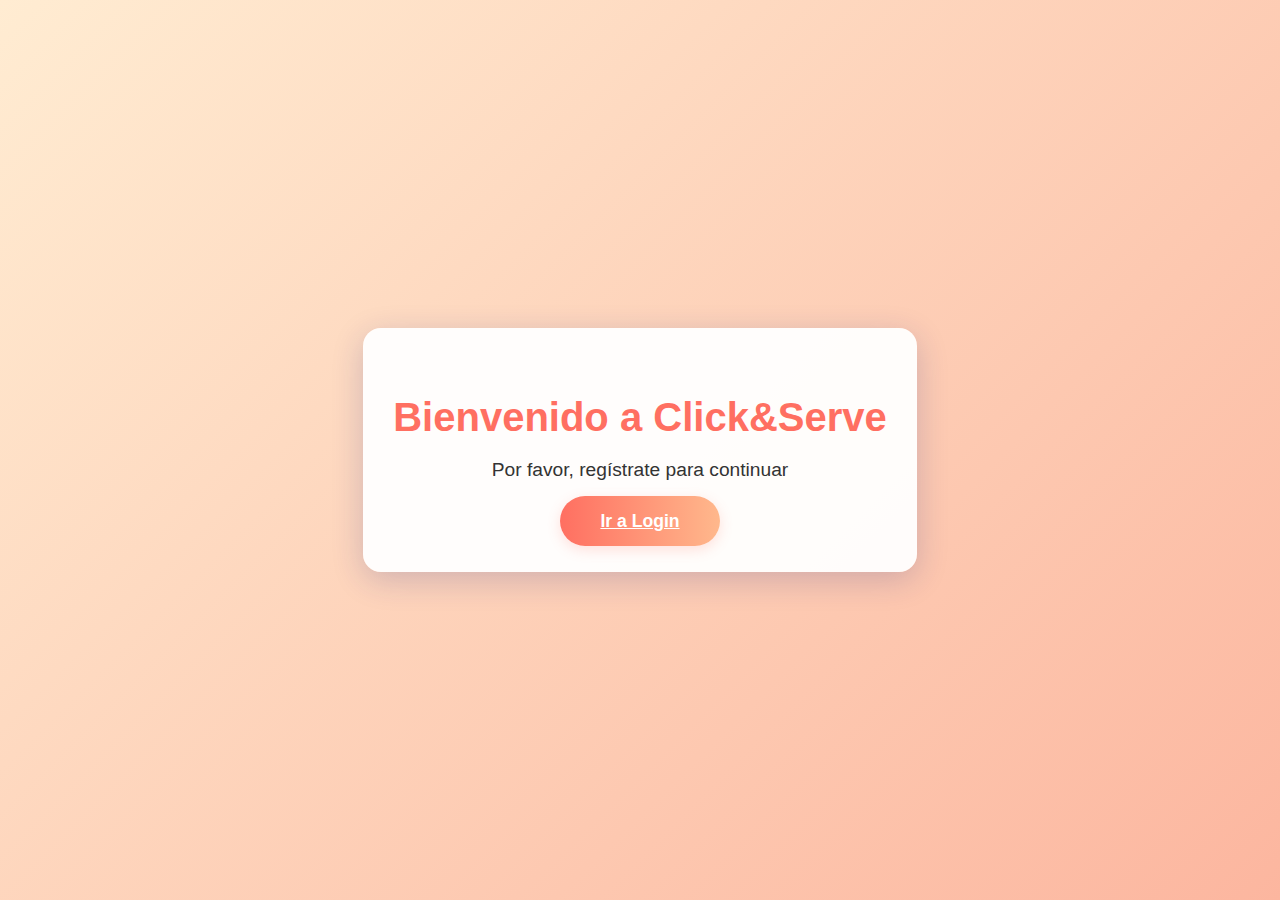
<file: index.html>
<!DOCTYPE html>
<html lang="es">
<head>
    <meta charset="UTF-8">
    <meta name="viewport" content="width=device-width, initial-scale=1.0">
    <title>Click&Serve - Bienvenido</title>
    <style>
        body {
            background: linear-gradient(135deg, #ffecd2 0%, #fcb69f 100%);
            min-height: 100vh;
            display: flex;
            flex-direction: column;
            align-items: center;
            justify-content: center;
            font-family: 'Segoe UI', Arial, sans-serif;
            margin: 0;
        }
        .container {
            background: rgba(255,255,255,0.95);
            padding: 40px 30px;
            border-radius: 18px;
            box-shadow: 0 8px 32px 0 rgba(31,38,135,0.2);
            text-align: center;
        }
        h1 {
            color: #ff6f61;
            font-size: 2.5rem;
            margin-bottom: 10px;
        }
        p {
            color: #333;
            font-size: 1.2rem;
            margin-bottom: 30px;
        }
        .btn-login {
            background: linear-gradient(90deg, #ff6f61 0%, #ffb88c 100%);
            color: #fff;
            border: none;
            padding: 15px 40px;
            border-radius: 30px;
            font-size: 1.1rem;
            font-weight: bold;
            cursor: pointer;
            box-shadow: 0 4px 14px 0 rgba(255,111,97,0.2);
            transition: background 0.3s, transform 0.2s;
        }
        .btn-login:hover {
            background: linear-gradient(90deg, #ffb88c 0%, #ff6f61 100%);
            transform: translateY(-2px) scale(1.04);
        }
    </style>
</head>
<body>
    <div class="container">
        <h1>Bienvenido a Click&Serve</h1>
        <p>Por favor, regístrate para continuar</p>
        <a href="login.html"><button class="btn-login">Ir a Login</button></a>
    </div>
    <!-- Este archivo ha sido movido a la carpeta public para producción. -->
    <!-- Redirigiendo automáticamente... -->
    <script>window.location.href = 'public/index.html';</script>
</body>
</html>
</file>
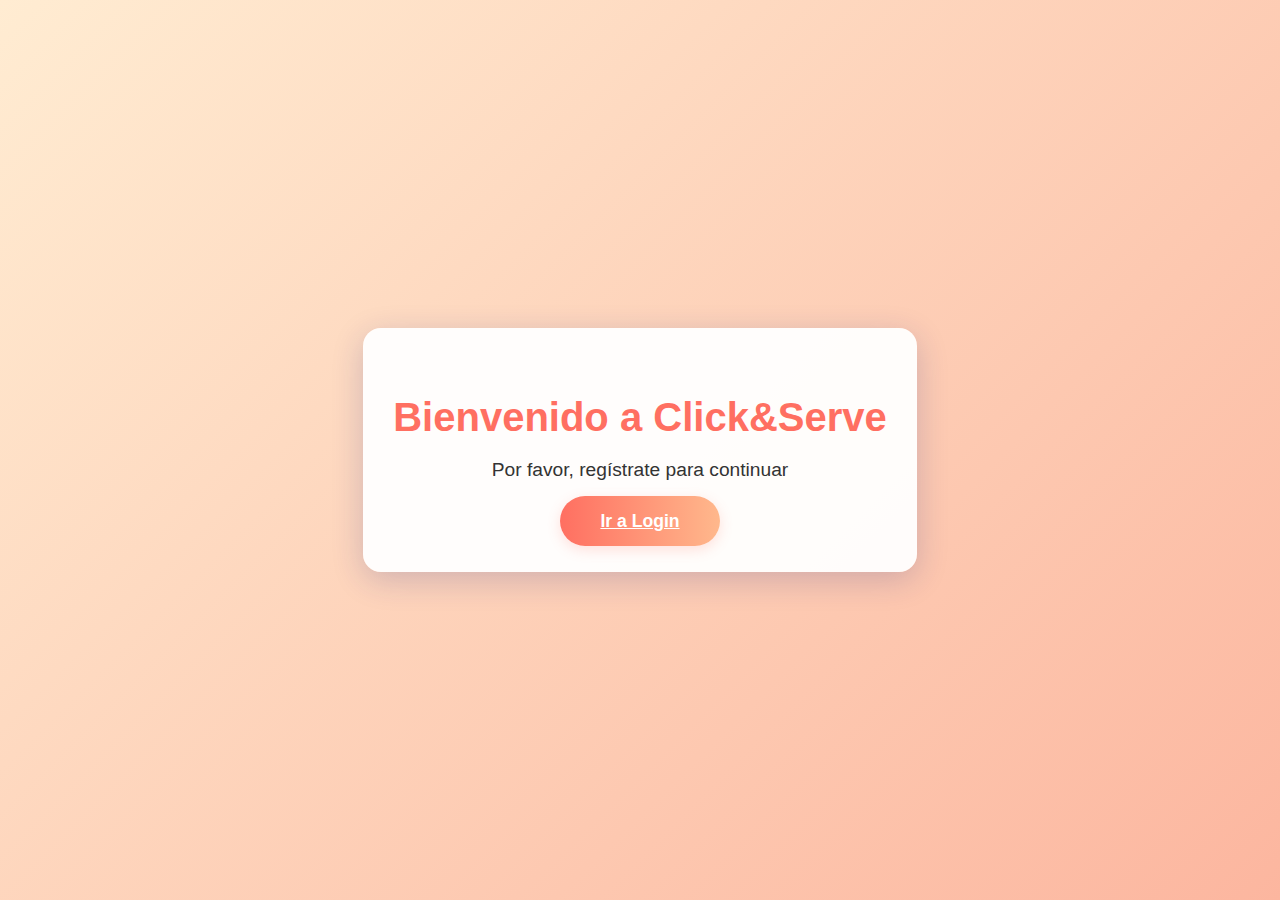
<file: public/index.html>
<!DOCTYPE html>
<html lang="es">
<head>
    <meta charset="UTF-8">
    <meta name="viewport" content="width=device-width, initial-scale=1.0">
    <title>Click&Serve - Bienvenido</title>
    <link rel="stylesheet" href="menu.css">
</head>
<body>
    <div class="container">
        <h1>Bienvenido a Click&Serve</h1>
        <p>Por favor, regístrate para continuar</p>
        <a href="login.html" class="btn-login">Ir a Login</a>
    </div>
</body>
</html>
</file>
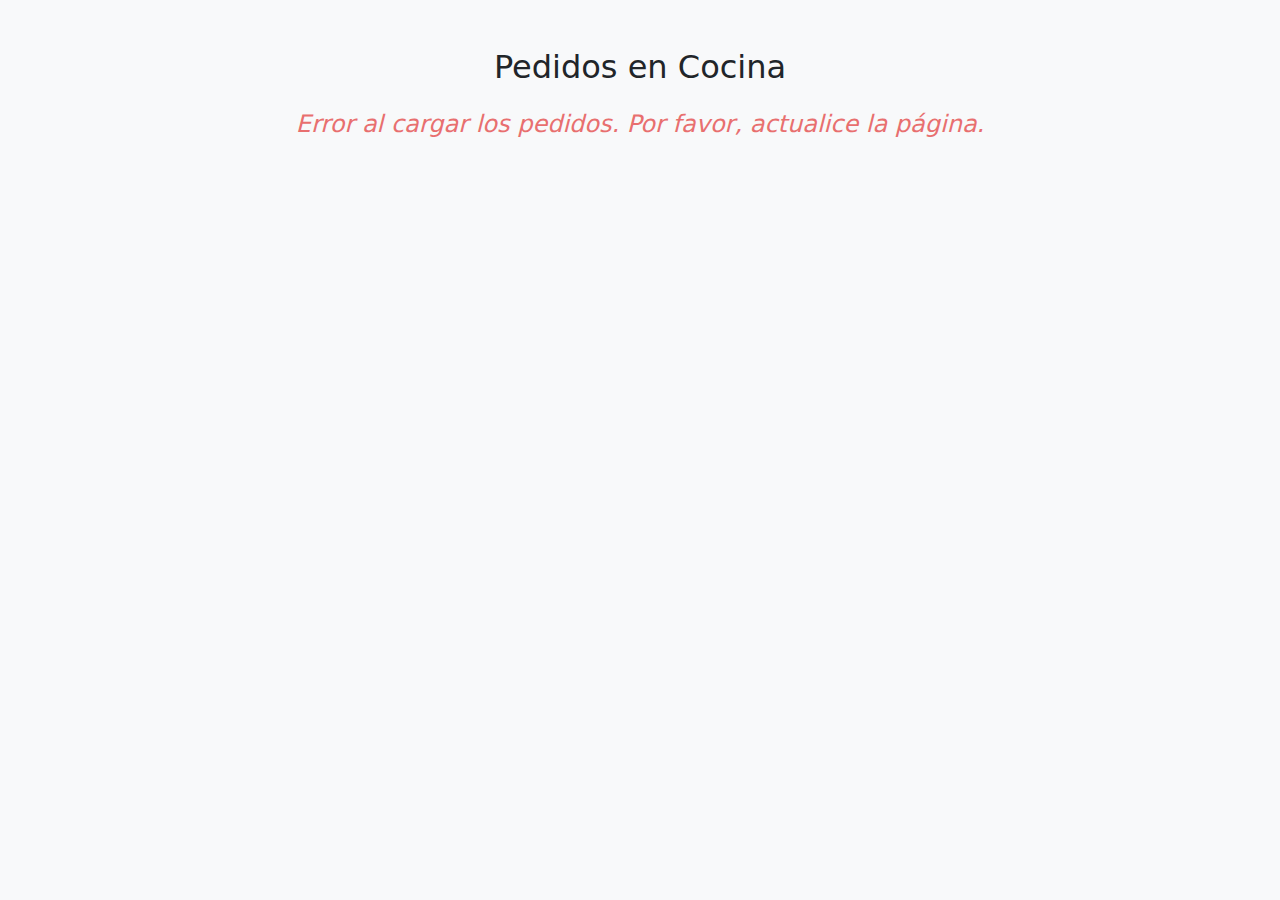
<file: cocina.html>
<!DOCTYPE html>
<html lang="es">
<head>
    <meta charset="UTF-8">
    <meta name="viewport" content="width=device-width, initial-scale=1.0">
    <title>Panel de Cocina</title>
    <link href="https://cdn.jsdelivr.net/npm/bootstrap@5.3.0-alpha3/dist/css/bootstrap.min.css" rel="stylesheet">
    <style>
        /* Estilo general de las cards de pedido */
.pedido-card {
    background: #f9fbfd; /* Muy claro y suave */
    border-radius: 12px;
    box-shadow: 0 8px 20px rgba(0, 123, 255, 0.15); /* sombra azul suave */
    transition: all 0.35s cubic-bezier(0.4, 0, 0.2, 1);
    cursor: pointer;
}

.pedido-card:hover {
    transform: translateY(-8px) scale(1.03);
    box-shadow: 0 12px 30px rgba(0, 123, 255, 0.3);
}

/* Encabezado de la card */
.card-header {
    background: linear-gradient(135deg, #85bfff 0%, #a7d8ff 100%);
    color: #034078;
    border-radius: 12px 12px 0 0;
    font-weight: 700;
    font-size: 1.25rem;
    text-align: center;
    letter-spacing: 1px;
}

/* Cuerpo de la card */
.card-body {
    padding: 1.5rem;
    color: #034078;
    font-family: 'Segoe UI', Tahoma, Geneva, Verdana, sans-serif;
}

/* Ingredientes removidos en cursiva y rojo pastel */
.text-danger {
    color: #e86f6f !important; /* rojo pastel */
    font-style: italic;
}

/* Alert info con un azul pastel suave */
.alert-info {
    background-color: #d9ecff;
    color: #034078;
    border: none;
    border-radius: 8px;
    padding: 10px 15px;
    font-size: 0.9rem;
    box-shadow: inset 0 0 5px rgba(3, 64, 120, 0.1);
}

/* Botón "Marcar como Listo" más grande y con degradado pastel */
.btn-success {
    background: linear-gradient(45deg, #7ed56f, #3bb78f);
    border: none;
    font-weight: 600;
    font-size: 1.1rem;
    padding: 10px 0;
    border-radius: 50px;
    transition: background 0.3s ease;
    box-shadow: 0 6px 12px rgba(62, 180, 137, 0.4);
}

.btn-success:hover, .btn-success:focus {
    background: linear-gradient(45deg, #3bb78f, #7ed56f);
    box-shadow: 0 8px 16px rgba(62, 180, 137, 0.6);
    outline: none;
}

/* Texto pequeño y detalles */
.text-muted small {
    font-style: italic;
    color: #6c757d;
}

/* Responsive adjustments */
@media (max-width: 768px) {
    .pedido-card {
        margin-bottom: 1.5rem;
    }
}

    </style>
</head>
<body class="bg-light">
<div class="container py-5">
    <h2 class="text-center mb-4">Pedidos en Cocina</h2>
    <div class="row" id="pedidos"></div>
</div>

<script src="https://cdn.jsdelivr.net/npm/bootstrap@5.3.0-alpha3/dist/js/bootstrap.bundle.min.js"></script>
<script>
function cargarPedidos() {
    fetch("obtener_pedidos.php")
    .then(response => {
        if (!response.ok) {
            throw new Error(`HTTP error! status: ${response.status}`);
        }
        return response.json();
    })
    .then(data => {
        console.log("Pedidos recibidos:", data);
        let contenedor = document.getElementById("pedidos");
        let contenido = "";
        
        data.forEach(pedido => {
            let itemsHtml = '';
            if (pedido.items_json) {
                const items = JSON.parse(pedido.items_json);
                items.forEach(item => {
                    itemsHtml += `
                        <div class="mb-2">
                            <strong>${item.nombre} x${item.cantidad}</strong>
                            ${item.ingredientes_removidos && item.ingredientes_removidos.length > 0 ? 
                                `<div class="text-danger"><small>Sin: ${item.ingredientes_removidos.join(', ')}</small></div>` 
                                : ''}
                        </div>`;
                });
            } else {
                itemsHtml = pedido.pedido || 'Sin detalles del pedido';
            }

            contenido += `
                <div class="col-md-6 col-lg-4 mb-4">
                    <div class="card pedido-card">
                        <div class="card-header bg-primary text-white">
                            <h5 class="card-title mb-0">Mesa ${pedido.mesa}</h5>
                        </div>
                        <div class="card-body">
                            <div class="mb-3">
                                ${itemsHtml}
                            </div>
                            ${pedido.detalle ? `<div class="alert alert-info">${pedido.detalle}</div>` : ''}
                            <div class="text-muted mb-2">
                                <small>Pedido realizado: ${pedido.fecha_hora || 'Fecha no disponible'}</small>
                            </div>
                            ${pedido.total ? `<div class="fw-bold mb-3">Total: Q${parseFloat(pedido.total).toFixed(2)}</div>` : ''}
                            <button class="btn btn-success w-100" onclick="marcarListo(${pedido.id})">
                                Marcar como Listo
                            </button>
                        </div>
                    </div>
                </div>
            `;
        });
        
        if (contenido === "") {
            contenido = '<div class="col-12 text-center"><h4>No hay pedidos pendientes</h4></div>';
        }
        
        contenedor.innerHTML = contenido;
    })
    .catch(error => {
        console.error('Error cargando los pedidos:', error);
        document.getElementById("pedidos").innerHTML = 
            '<div class="col-12 text-center text-danger">' +
            '<h4>Error al cargar los pedidos. Por favor, actualice la página.</h4></div>';
    });
}

function marcarListo(id) {
    fetch(`actualizar_pedido.php?id=${id}`)
    .then(response => response.json())
    .then(data => {
        if (data.success) {
            cargarPedidos();
        } else {
            throw new Error(data.error || 'Error al actualizar el pedido');
        }
    })
    .catch(error => {
        console.error('Error:', error);
        alert('Hubo un error al actualizar el pedido. Por favor, intente de nuevo.');
    });
}

// Actualizar la lista de pedidos cada 5 segundos
setInterval(cargarPedidos, 5000);
cargarPedidos();
</script>
</body>
</html>
</file>
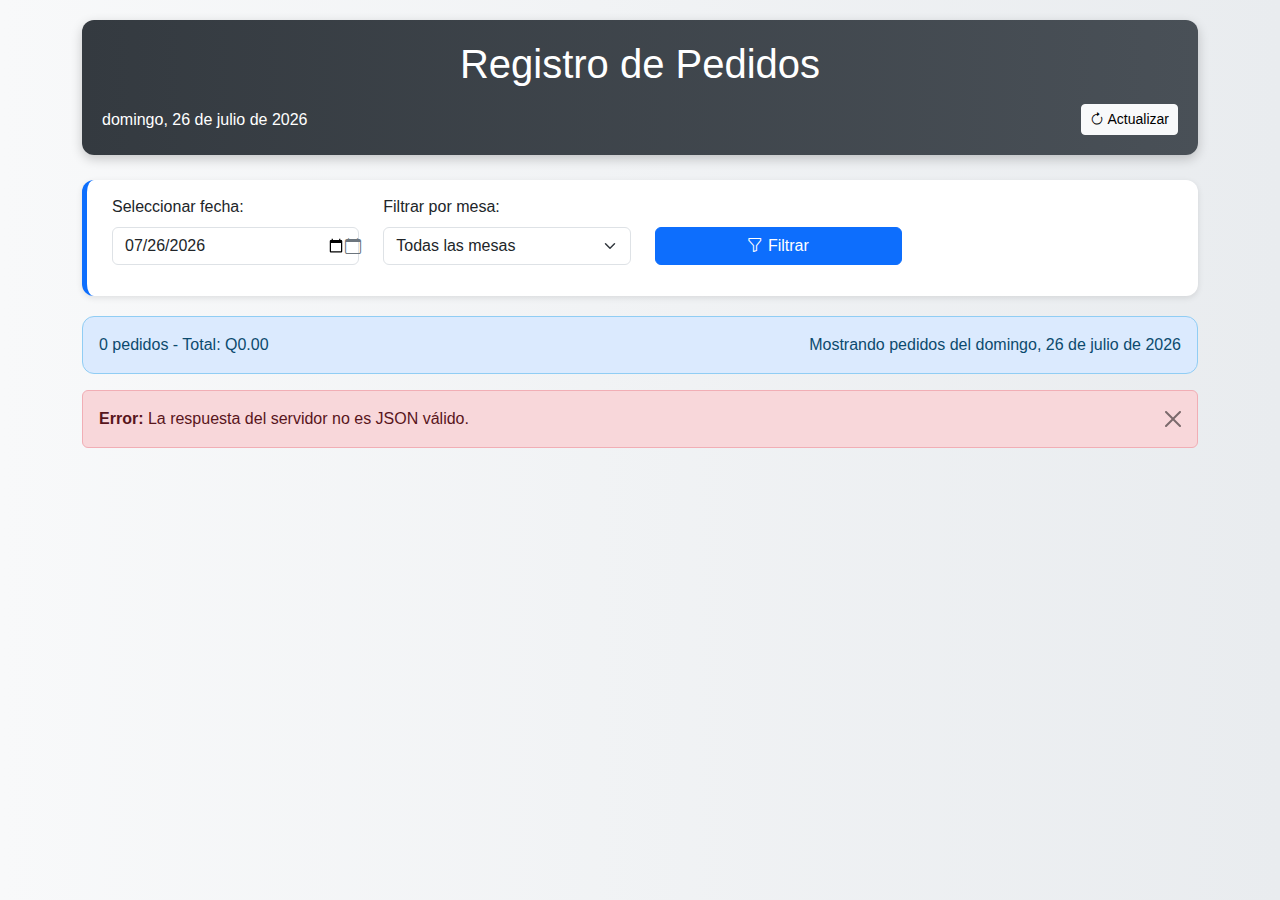
<file: dashboard/analytics/stadistics.html>
<!DOCTYPE html>
<html lang="es">
<head>
  <meta charset="UTF-8">
  <meta name="viewport" content="width=device-width, initial-scale=1.0">
  <title>Registro de Pedidos</title>

  <!-- Bootstrap CSS -->
  <link href="https://cdn.jsdelivr.net/npm/bootstrap@5.3.0/dist/css/bootstrap.min.css" rel="stylesheet">
  <!-- Bootstrap Icons -->
  <link rel="stylesheet" href="https://cdn.jsdelivr.net/npm/bootstrap-icons@1.10.0/font/bootstrap-icons.css">

  <style>
    body {
      padding: 20px;
      background: linear-gradient(to right, #f8f9fa, #e9ecef);
      font-family: 'Segoe UI', sans-serif;
    }

    .header {
      background: linear-gradient(to right, #343a40, #495057);
      color: white;
      padding: 20px;
      border-radius: 12px;
      margin-bottom: 25px;
      box-shadow: 0 4px 12px rgba(0, 0, 0, 0.2);
    }

    .resumen-pedidos {
      background: #fff;
      border-left: 5px solid #0d6efd;
      border-radius: 12px;
      padding: 15px 25px;
      margin-bottom: 20px;
      box-shadow: 0 2px 6px rgba(0,0,0,0.1);
    }

    .pedido-card {
      background: linear-gradient(135deg, #ffffff, #f1f3f5);
      margin-bottom: 20px;
      border: none;
      border-radius: 12px;
      transition: all 0.3s ease;
      box-shadow: 0 2px 8px rgba(0,0,0,0.08);
      position: relative;
    }

    .pedido-card:hover {
      transform: translateY(-4px);
      box-shadow: 0 8px 20px rgba(0,0,0,0.12);
    }

    /* Glow left border based on estado */
    .estado-pendiente {
      border-left: 6px solid #ffc107;
      box-shadow: inset 6px 0 10px -6px #ffc107;
    }

    .estado-completado {
      border-left: 6px solid #198754;
      box-shadow: inset 6px 0 10px -6px #198754;
    }

    .estado-cancelado {
      border-left: 6px solid #dc3545;
      box-shadow: inset 6px 0 10px -6px #dc3545;
    }

    .items-list {
      list-style: none;
      padding-left: 0;
    }

    .items-list li {
      padding: 6px 0;
      border-bottom: 1px solid #dee2e6;
    }

    .datepicker-container {
      position: relative;
    }

    .datepicker-container i {
      position: absolute;
      right: 10px;
      top: 40px;
      pointer-events: none;
      color: #6c757d;
    }

    .alert-info {
      background-color: #dbeafe;
      color: #0c4a6e;
      border: 1px solid #90cdf4;
      border-radius: 12px;
    }

    .badge {
      font-size: 0.85rem;
      padding: 6px 10px;
      border-radius: 8px;
    }
  </style>
</head>
<body>
  <div class="container">
    <div class="header">
      <h1 class="text-center mb-3">Registro de Pedidos</h1>
      <div class="d-flex justify-content-between align-items-center">
        <span id="fecha-actual"></span>
        <button class="btn btn-light btn-sm" onclick="filtrarPedidos()">
          <i class="bi bi-arrow-clockwise"></i> Actualizar
        </button>
      </div>
    </div>

    <div class="resumen-pedidos">
      <div class="row mb-3">
        <div class="col-md-3 datepicker-container">
          <label for="selector-fecha" class="form-label">Seleccionar fecha:</label>
          <input type="date" class="form-control" id="selector-fecha">
          <i class="bi bi-calendar"></i>
        </div>
        <div class="col-md-3">
          <label for="filtro-mesa" class="form-label">Filtrar por mesa:</label>
          <select class="form-select" id="filtro-mesa">
            <option value="todas">Todas las mesas</option>
            <option value="1">Mesa 1</option>
            <option value="2">Mesa 2</option>
            <option value="3">Mesa 3</option>
            <option value="4">Mesa 4</option>
            <option value="5">Mesa 5</option>
            <option value="6">Mesa 6</option>
            <option value="7">Mesa 7</option>
            <option value="8">Mesa 8</option>
            <option value="9">Mesa 9</option>
            <option value="10">Mesa 10</option>
          </select>
        </div>
        <div class="col-md-3 d-flex align-items-end">
          <button class="btn btn-primary w-100" onclick="filtrarPedidos()">
            <i class="bi bi-funnel"></i> Filtrar
          </button>
        </div>
      </div>
    </div>

    <div class="alert alert-info d-flex justify-content-between align-items-center">
      <div>
        <span id="total-pedidos">0</span> pedidos -
        Total: Q<span id="total-importe">0.00</span>
      </div>
      <div id="fecha-consulta"></div>
    </div>

    <div id="pedidos-container">
      <!-- Aquí se cargarán los pedidos dinámicamente -->
    </div>
  </div>

  <!-- Bootstrap JS -->
  <script src="https://cdn.jsdelivr.net/npm/bootstrap@5.3.0/dist/js/bootstrap.bundle.min.js"></script>
  <script src="app.js"></script>
</body>
</html>
</file>
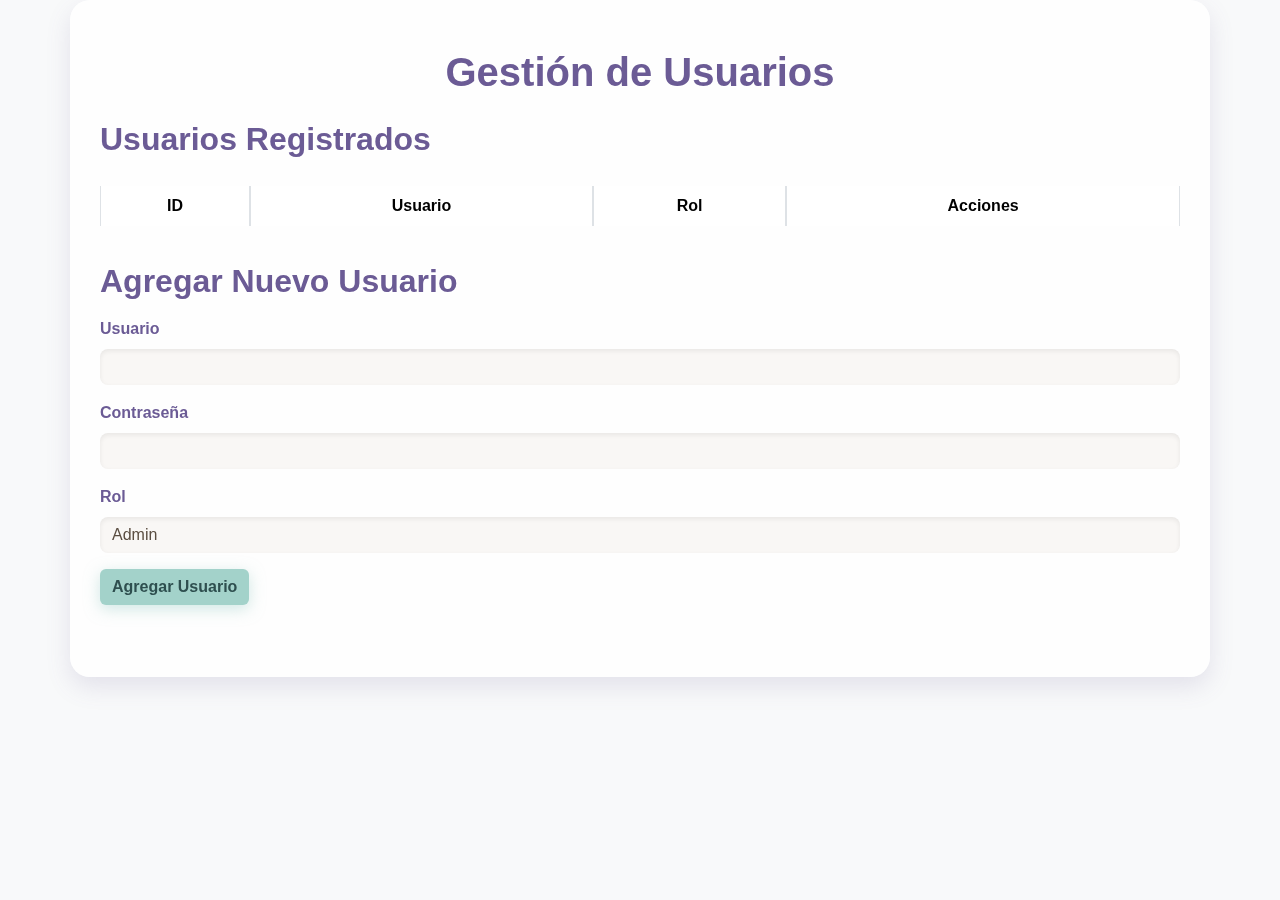
<file: modulos/admin/userscontrol.html>
<!DOCTYPE html>
<html lang="es">
<head>
    <meta charset="UTF-8">
    <meta name="viewport" content="width=device-width, initial-scale=1.0">
    <title>Gestión de Usuarios</title>
    <link href="https://cdn.jsdelivr.net/npm/bootstrap@5.3.0-alpha3/dist/css/bootstrap.min.css" rel="stylesheet">
</head> 
<style>
    
    body {
        background: #faf9fb; /* casi blanco con un toque pastel */
        color: #4a4a4a;
        font-family: 'Segoe UI', Tahoma, Geneva, Verdana, sans-serif;
    }

    h1, h2 {
        font-weight: 700;
        color: #6b5b95; /* lila pastel */
        text-shadow: 1px 1px 2px rgba(255, 255, 255, 0.7);
    }

    .container {
        background: #ffffffcc; /* blanco con transparencia */
        border-radius: 20px;
        box-shadow: 0 10px 25px rgba(107, 91, 149, 0.15);
        padding: 40px 30px;
        backdrop-filter: blur(8px);
        -webkit-backdrop-filter: blur(8px);
    }

    /* Tabla con estilo pastel */
    table {
        border-collapse: separate !important;
        border-spacing: 0 12px !important;
        background: transparent;
    }

  thead tr th {
    background-color: #e6f0ff; /* azul pavo muy claro */
    color: #0a3d62; /* azul oscuro para contraste */
    font-weight: 600;
    text-align: center;
}

    tbody tr {
        background: #f9f7f5; /* beige súper claro */
        border-radius: 15px;
        box-shadow: 0 4px 12px rgba(216, 195, 165, 0.15);
        transition: transform 0.3s ease, box-shadow 0.3s ease;
    }

    tbody tr:hover {
        transform: scale(1.02);
        box-shadow: 0 6px 20px rgba(216, 195, 165, 0.25);
        cursor: pointer;
        background: #fbf9f7; /* un poco más claro al hacer hover */
    }

    tbody tr td {
        vertical-align: middle;
        text-align: center;
        padding: 15px;
        border: none !important;
        color: #5a4d41;
        font-weight: 500;
        letter-spacing: 0.02em;
    }

    /* Botones pastel */

    /* Botón agregar (primario) */
    .btn-primary {
        background: #a3d2ca; /* verde agua pastel */
        border: none;
        font-weight: 600;
        color: #2e4f4f;
        box-shadow: 0 4px 15px rgba(163, 210, 202, 0.5);
        transition: all 0.3s ease;
    }

    .btn-primary:hover {
        background: #76b5a3; /* verde agua más oscuro */
        box-shadow: 0 6px 20px rgba(118, 181, 163, 0.7);
        transform: translateY(-3px);
        color: #1f3a3a;
    }

    /* Botón editar (amarillo pastel clarísimo) */
    .btn-warning {
        background: #fff9c4; /* amarillo pastel muy claro */
        color: #665c00; /* amarillo oscuro para texto */
        font-weight: 600;
        border: none;
        box-shadow: 0 4px 10px rgba(255, 249, 196, 0.6);
        transition: all 0.3s ease;
    }

    .btn-warning:hover {
        background: #fff59d; /* amarillo pastel más fuerte */
        box-shadow: 0 6px 15px rgba(255, 245, 157, 0.8);
        transform: translateY(-3px);
        color: #504b00;
    }

    /* Botón eliminar (rojo pastel suave) */
    .btn-danger {
        background: #ff8a80; /* rojo pastel suave */
        border: none;
        font-weight: 600;
        color: #5c0000;
        box-shadow: 0 4px 15px rgba(255, 138, 128, 0.6);
        transition: all 0.3s ease;
    }

    .btn-danger:hover {
        background: #ff5252; /* rojo pastel más intenso */
        box-shadow: 0 6px 20px rgba(255, 82, 82, 0.8);
        transform: translateY(-3px);
        color: #3a0000;
    }

    /* Formulario pastel */
    form label {
        font-weight: 600;
        color: #6b5b95; /* lila pastel */
        text-shadow: 0 1px 1px rgba(255, 255, 255, 0.7);
    }

    form .form-control, form .form-select {
        background: #f9f7f5; /* beige súper claro */
        border: none;
        color: #5a4d41;
        box-shadow: inset 0 2px 5px rgba(0, 0, 0, 0.07);
        transition: background 0.3s ease, color 0.3s ease;
        border-radius: 8px;
    }

    form .form-control:focus, form .form-select:focus {
        background: #f0e5de; /* beige un poco más oscuro */
        box-shadow: 0 0 10px rgba(107, 91, 149, 0.3);
        color: #4a4163;
        outline: none;
    }

    /* Modal pastel */
    .modal-content {
        background: #f7f3f7; /* lila pastel muy claro */
        color: #6b5b95;
        border-radius: 15px;
        box-shadow: 0 10px 35px rgba(107, 91, 149, 0.2);
    }

    .modal-header {
        border-bottom: 2px solid #fffbea;
    }

    .modal-title {
        font-weight: 700;
        text-shadow: 1px 1px 3px rgba(255, 255, 255, 0.7);
    }

    .btn-close {
        filter: brightness(0) invert(0.3);
        opacity: 0.8;
        transition: opacity 0.3s ease;
    }

    .btn-close:hover {
        opacity: 1;
    }

    /* Responsive */
    @media (max-width: 576px) {
        .container {
            padding: 20px 15px;
        }
        tbody tr td {
            font-size: 14px;
            padding: 10px 8px;
        }
        form .form-control, form .form-select {
            font-size: 14px;
        }
    }
</style>

    

<body class="bg-light">
    <div class="container py-5">
        <h1 class="text-center mb-4">Gestión de Usuarios</h1>

        <!-- Tabla de usuarios -->
        <div class="mb-4">
            <h2 class="mb-3">Usuarios Registrados</h2>
            <table class="table table-bordered" style="color: #a3d2ca;">
                <thead >
                    <tr>
                        <th>ID</th>
                        <th>Usuario</th>
                        <th>Rol</th>
                        <th>Acciones</th>
                    </tr>
                </thead>
                <tbody id="usuarios">
                    <!-- Los usuarios se cargarán dinámicamente aquí -->
                </tbody>
            </table>
        </div>

        <!-- Formulario para agregar usuarios -->
        <div class="mb-4">
            <h2 class="mb-3">Agregar Nuevo Usuario</h2>
            <form id="formAgregarUsuario" action="registrar_usuario.php" method="POST">
                <div class="mb-3">
                    <label for="usuario" class="form-label">Usuario</label>
                    <input type="text" class="form-control" id="usuario" name="usuario" required>
                </div>
                <div class="mb-3">
                    <label for="password" class="form-label">Contraseña</label>
                    <input type="password" class="form-control" id="password" name="password" required>
                </div>
                <div class="mb-3">
                    <label for="rol" class="form-label">Rol</label>
                    <select class="form-select" id="rol" name="rol" required>
                        <option value="admin">Admin</option>
                        <option value="cocinero">Cocinero</option>
                        <option value="cliente">Cliente</option>
                        <option value="cajero">Cajero</option>
                    </select>
                </div>
                <button type="submit" class="btn btn-primary">Agregar Usuario</button>
            </form>
        </div>
    </div>

    <!-- Modal para editar usuario -->
    <div class="modal fade" id="modalEditarUsuario" tabindex="-1" aria-labelledby="modalEditarUsuarioLabel" aria-hidden="true">
        <div class="modal-dialog">
            <div class="modal-content">
                <div class="modal-header">
                    <h5 class="modal-title" id="modalEditarUsuarioLabel">Editar Usuario</h5>
                    <button type="button" class="btn-close" data-bs-dismiss="modal" aria-label="Close"></button>
                </div>
                <div class="modal-body">
                    <form id="formEditarUsuario">
                        <input type="hidden" id="editarId" name="id">
                        <div class="mb-3">
                            <label for="editarUsuario" class="form-label">Usuario</label>
                            <input type="text" class="form-control" id="editarUsuario" name="usuario" required>
                        </div>
                        <div class="mb-3">
                            <label for="editarRol" class="form-label">Rol</label>
                            <select class="form-select" id="editarRol" name="rol" required>
                                <option value="admin">Admin</option>
                                <option value="cocinero">Cocinero</option>
                                <option value="cliente">Cliente</option>
                                <option value="cajero">Cajero</option>
                            </select>
                        </div>
                        <button type="submit" class="btn btn-primary">Guardar Cambios</button>
                    </form>
                </div>
            </div>
        </div>
    </div>

    <script>
        // Asegurar que los scripts se carguen correctamente

        // Asegura que los datos se procesen correctamente al cargar la página
        function cargarUsuarios() {
            // Corrige la ruta del endpoint para que sea consistente
            fetch('../../auth/obtener_usuarios.php')
                .then(response => {
                    if (!response.ok) {
                        throw new Error('Error en la respuesta de la red');
                    }
                    return response.json();
                })
                .then(data => {
                    const tabla = document.getElementById('usuarios');
                    tabla.innerHTML = '';
                    if (data.length === 0) {
                        tabla.innerHTML = '<tr><td colspan="4" class="text-center">No hay usuarios registrados</td></tr>';
                    } else {
                        data.forEach(usuario => {
                            tabla.innerHTML += `
                                <tr>
                                    <td>${usuario.id}</td>
                                    <td>${usuario.usuario}</td>
                                    <td>${usuario.rol}</td>
                                    <td>
                                        <button class="btn btn-warning btn-sm" onclick="editarUsuario(${usuario.id})">Editar</button>
                                        <button class="btn btn-danger btn-sm" onclick="eliminarUsuario(${usuario.id})">Eliminar</button>
                                    </td>
                                </tr>
                            `;
                        });
                    }
                })
                .catch(error => {
                    console.error('Error al cargar usuarios:', error);
                    alert('Hubo un problema al cargar los usuarios. Por favor, inténtalo de nuevo más tarde.');
                });
        }

        // Agregar usuario
        document.getElementById('formAgregarUsuario').addEventListener('submit', function(e) {
            e.preventDefault();
            const formData = new FormData(this);
            fetch('registrar_usuario.php', {
                method: 'POST',
                body: formData
            })
                .then(response => response.json())
                .then(data => {
                    if (data.success) {
                        alert(data.message);
                        cargarUsuarios();
                    } else {
                        alert(data.message);
                    }
                })
                .catch(error => console.error('Error al agregar usuario:', error));
        });

        // Verifica si el modal se inicializa correctamente

        // Agrega un evento de clic al botón de editar para depuración
        function editarUsuario(id) {
            fetch(`../../auth/obtener_usuario.php?id=${id}`)
                .then(response => response.json())
                .then(data => {
                    document.getElementById('editarId').value = data.id;
                    document.getElementById('editarUsuario').value = data.usuario;
                    document.getElementById('editarRol').value = data.rol;
                    const modal = new bootstrap.Modal(document.getElementById('modalEditarUsuario'));
                    modal.show();
                })
                .catch(error => console.error('Error al obtener datos del usuario:', error));
        }

        // Enviar cambios al backend
        document.getElementById('formEditarUsuario').addEventListener('submit', function(e) {
            e.preventDefault();
            const formData = new FormData(this);
            fetch('../../auth/editar_usuario.php', {
                method: 'POST',
                body: formData
            })
                .then(response => response.text())
                .then(data => {
                    alert('Usuario editado correctamente');
                    const modal = bootstrap.Modal.getInstance(document.getElementById('modalEditarUsuario'));
                    modal.hide();
                    cargarUsuarios();
                })
                .catch(error => console.error('Error al editar usuario:', error));
        });

        function eliminarUsuario(id) {
            if (confirm('¿Estás seguro de que deseas eliminar este usuario?')) {
                fetch(`../../auth/eliminar_usuario.php?id=${id}`, { method: 'GET' })
                    .then(response => response.text())
                    .then(data => {
                        alert('Usuario eliminado correctamente');
                        cargarUsuarios();
                    })
                    .catch(error => console.error('Error al eliminar usuario:', error));
            }
        }

        // Ejecutar cargarUsuarios al cargar la página
        window.addEventListener('DOMContentLoaded', cargarUsuarios);
    </script>
    <script src="https://cdn.jsdelivr.net/npm/bootstrap@5.3.0-alpha3/dist/js/bootstrap.bundle.min.js"></script>
</body>
</html>
</file>
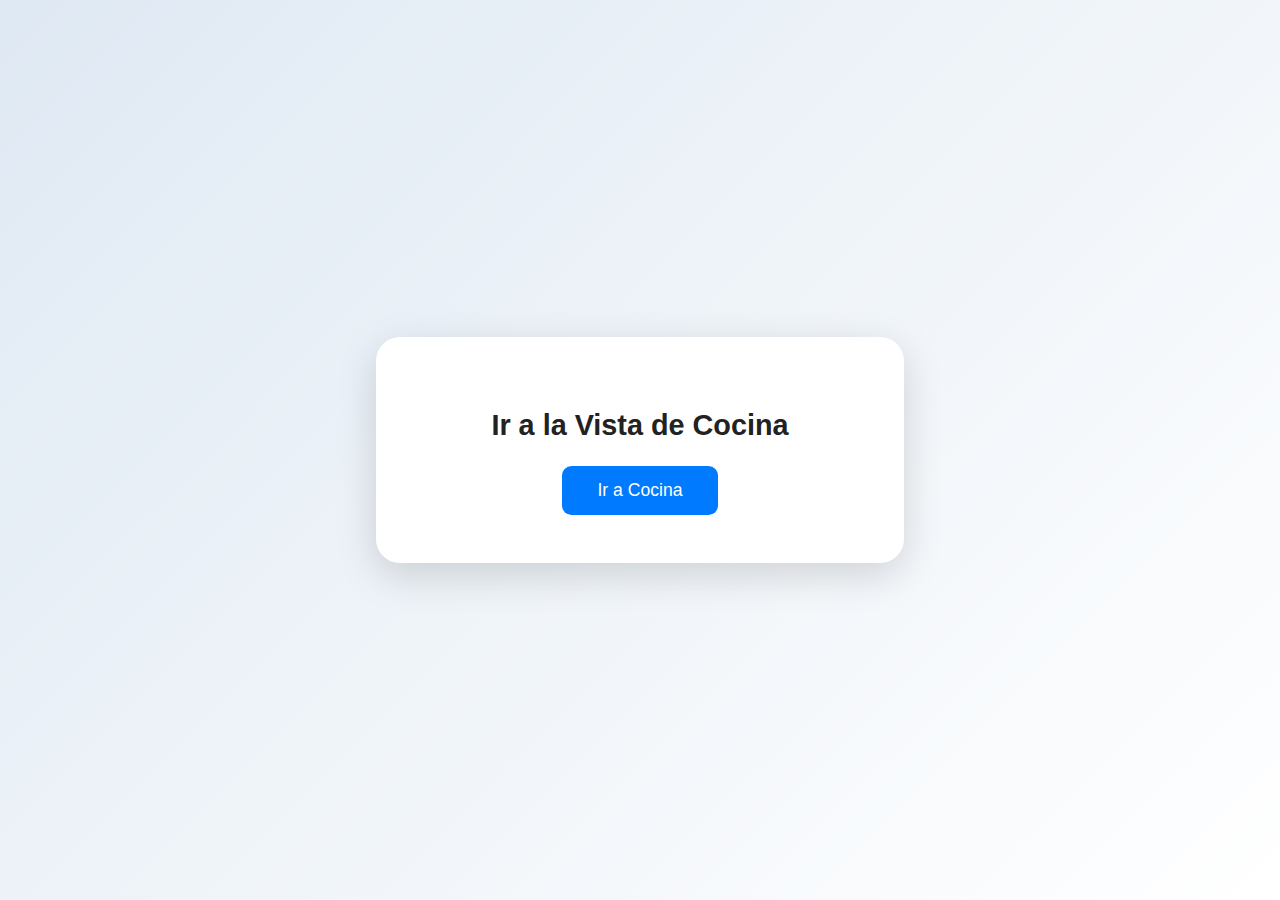
<file: modulos/cocinero/cocinero_panel.html>
<!DOCTYPE html>
<html lang="es">
<head>
  <meta charset="UTF-8" />
  <meta name="viewport" content="width=device-width, initial-scale=1.0" />
  <title>Redirección a Cocina</title>
  <style>
    body {
      margin: 0;
      padding: 0;
      background: linear-gradient(135deg, #dfe9f3, #ffffff);
      font-family: 'Segoe UI', Tahoma, Geneva, Verdana, sans-serif;
      height: 100vh;
      display: flex;
      justify-content: center;
      align-items: center;
      overflow: hidden;
    }

    .card {
      background: white;
      padding: 3rem 4rem;
      border-radius: 1.5rem;
      box-shadow: 0 12px 40px rgba(0, 0, 0, 0.15);
      text-align: center;
      transition: transform 0.3s ease, box-shadow 0.3s ease;
      max-width: 400px;
      width: 100%;
    }

    .card:hover {
      transform: translateY(-5px);
      box-shadow: 0 16px 50px rgba(0, 0, 0, 0.2);
    }

    .card h2 {
      margin-bottom: 1.5rem;
      font-size: 1.8rem;
      color: #222;
    }

    .btn {
      padding: 0.9rem 2.2rem;
      font-size: 1.1rem;
      color: white;
      background-color: #007bff;
      border: none;
      border-radius: 0.6rem;
      cursor: pointer;
      transition: background-color 0.3s ease, transform 0.2s ease;
    }

    .btn:hover {
      background-color: #0056b3;
      transform: scale(1.05);
    }

    .btn:disabled {
      background-color: #999;
      cursor: not-allowed;
      transform: none;
    }

    .loading {
      margin-top: 1.2rem;
      font-size: 1rem;
      color: #555;
      display: none;
    }
  </style>
</head>
<body>

  <div class="card">
    <h2>Ir a la Vista de Cocina</h2>
    <button class="btn" id="btnIr">Ir a Cocina</button>
    <div class="loading" id="loadingText">Redirigiendo...</div>
  </div>

  <script>
    const btn = document.getElementById('btnIr');
    const loadingText = document.getElementById('loadingText');

    btn.addEventListener('click', () => {
      btn.disabled = true;
      loadingText.style.display = 'block';

      setTimeout(() => {
        window.location.href = '../../cocina.html';
      }, 1200);
    });
  </script>

</body>
</html>
</file>
<file: public/menu.css>
body {
    background: linear-gradient(135deg, #ffecd2 0%, #fcb69f 100%);
    min-height: 100vh;
    display: flex;
    flex-direction: column;
    align-items: center;
    justify-content: center;
    font-family: 'Segoe UI', Arial, sans-serif;
    margin: 0;
}

.container {
    background: rgba(255,255,255,0.95);
    padding: 40px 30px;
    border-radius: 18px;
    box-shadow: 0 8px 32px 0 rgba(31,38,135,0.2);
    text-align: center;
}

h1 {
    color: #ff6f61;
    font-size: 2.5rem;
    margin-bottom: 10px;
}

p {
    color: #333;
    font-size: 1.2rem;
    margin-bottom: 30px;
}

.btn-login {
    background: linear-gradient(90deg, #ff6f61 0%, #ffb88c 100%);
    color: #fff;
    border: none;
    padding: 15px 40px;
    border-radius: 30px;
    font-size: 1.1rem;
    font-weight: bold;
    cursor: pointer;
    box-shadow: 0 4px 14px 0 rgba(255,111,97,0.2);
    transition: background 0.3s, transform 0.2s;
}

.btn-login:hover {
    background: linear-gradient(90deg, #ffb88c 0%, #ff6f61 100%);
    transform: translateY(-2px) scale(1.04);
}

.menu-category {
    margin-bottom: 30px;
    background: white;
    border-radius: 10px;
    padding: 15px;
    box-shadow: 0 2px 5px rgba(0,0,0,0.1);
}

.menu-category img {
    width: 100%;
    height: 200px;
    object-fit: cover;
    border-radius: 8px;
    margin-bottom: 15px;
}

.menu-item {
    margin-bottom: 10px;
    padding: 10px;
    border-bottom: 1px solid #eee;
}

.menu-item:last-child {
    border-bottom: none;
}

.menu-item input {
    margin-right: 10px;
}

.category-title {
    color: #d35400;
    font-weight: bold;
    margin-bottom: 15px;
    border-bottom: 2px solid #d35400;
    padding-bottom: 5px;
}
</file>
